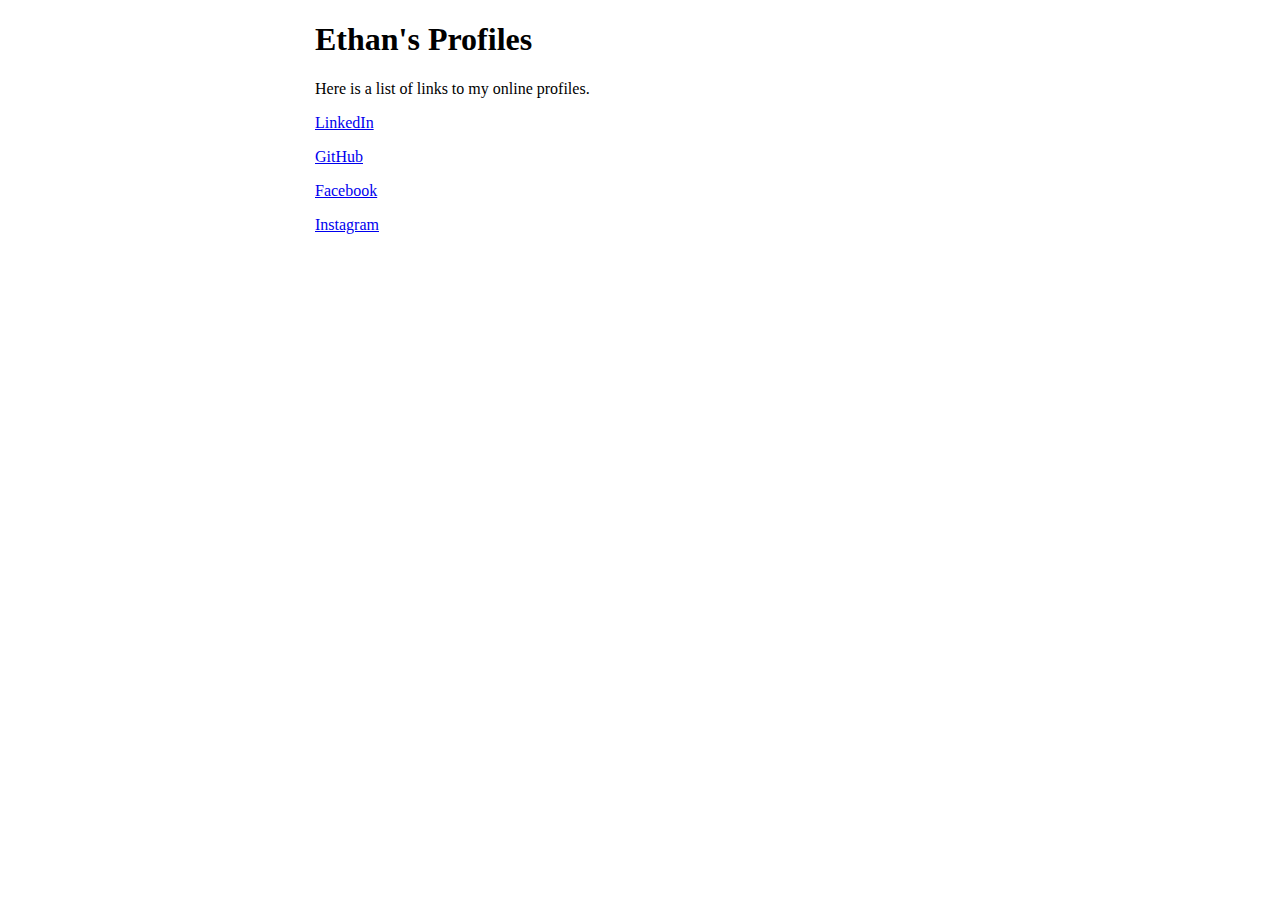
<file: portfolio/src/main/webapp/profiles.html>
<!DOCTYPE html>
<html>
  <head>
    <meta charset="UTF-8">
    <title>Profile Links </title>
    <link rel="stylesheet" href="style.css">
    <script src="script.js"></script>
  </head>
  <body>
    <div id="content">
      <h1>Ethan's Profiles</h1>
      <p>Here is a list of links to my online profiles. </p>
      <p> <a href="https://www.linkedin.com/in/ethanrigby/">LinkedIn</a> </p>
      <p> <a href="https://github.com/erigb">GitHub</a> </p>
      <p> <a href="https://www.facebook.com/ethan.rigby.71/">Facebook</a> </p>
      <p> <a href="https://www.instagram.com/erigb17/">Instagram</a> </p>
    </div>
  </body>
</html>
</file>
<file: portfolio/src/main/webapp/style.css>
#content {
  margin-left: auto;
  margin-right: auto;
  width: 650px;
}

#greeting-container {
  margin-top: 20px;
}

#info-container {
  margin-top: 20px;
}

#data-container {
  margin-top: 20px;
}

img.resize {
  width:250px;
  height:290px;
}

#map {
  margin-left: auto;
  margin-right: auto;
  border: thin solid black;
  height: 500px;
  width: 500px;
}
</file>
